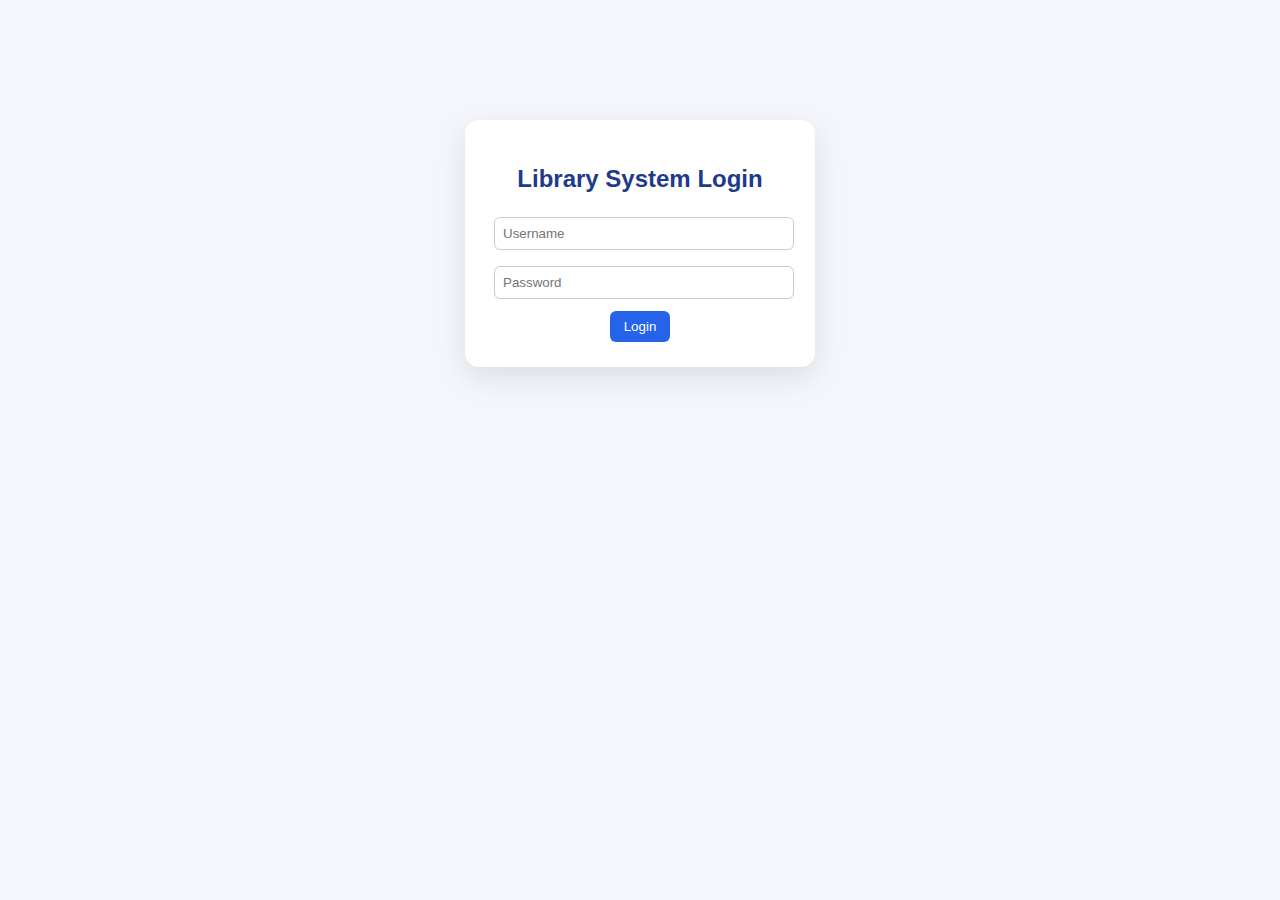
<file: index.html>
<!DOCTYPE html>
<html>
<head>
  <title>Library Login</title>
  <link rel="stylesheet" href="style.css">
</head>
<body>

<div class="login-box">
  <h2>Library System Login</h2>
  <input id="username" placeholder="Username">
  <input id="password" type="password" placeholder="Password">
  <button onclick="login()">Login</button>
</div>

<script src="data.js"></script>
<script>
function login(){
  let u = username.value;
  let p = password.value;
  let user = users.find(x => x.username==u && x.password==p);
  if(!user){ alert("Wrong login"); return; }
  if(user.banned){ alert("Account banned"); return; }
  localStorage.setItem("currentUser", u);
  if(user.role=="member") location="member.html";
  if(user.role=="staff") location="staff.html";
  if(user.role=="admin") location="admin.html";
}
</script>

</body>
</html>
</file>
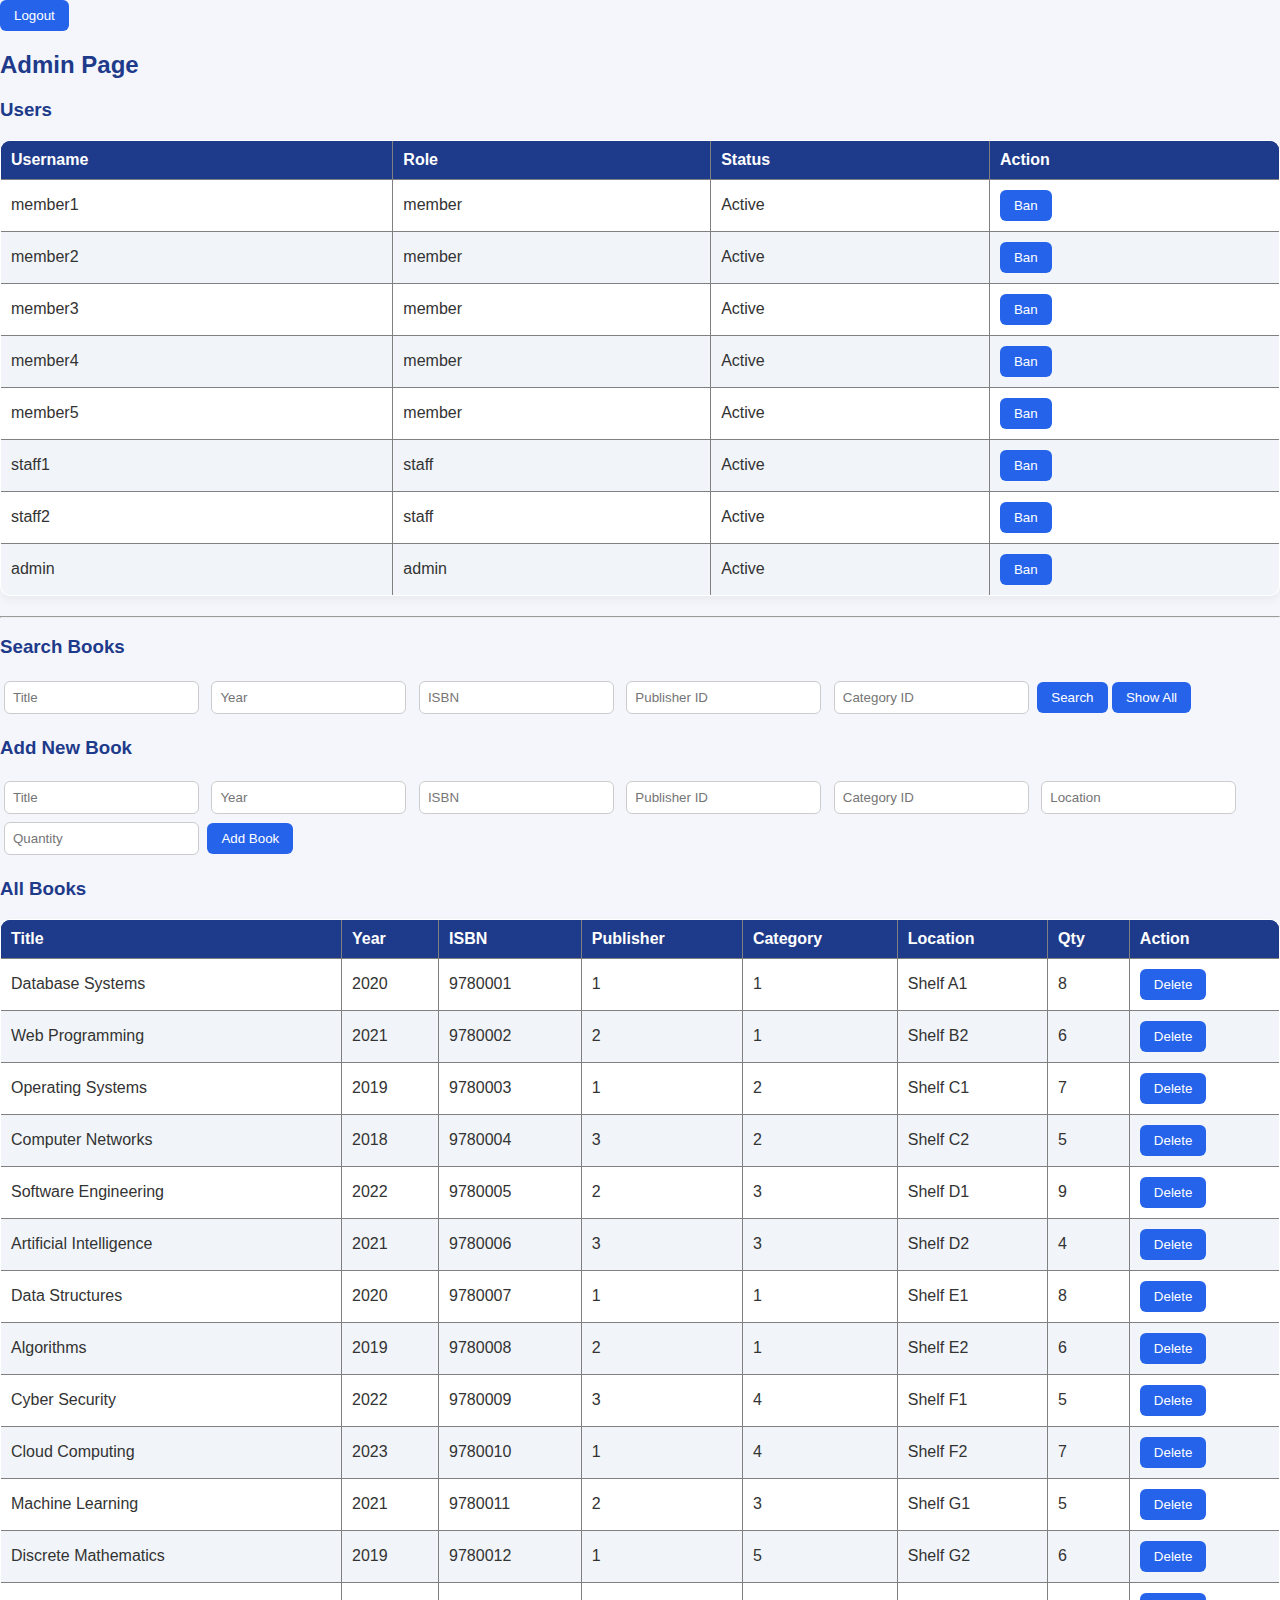
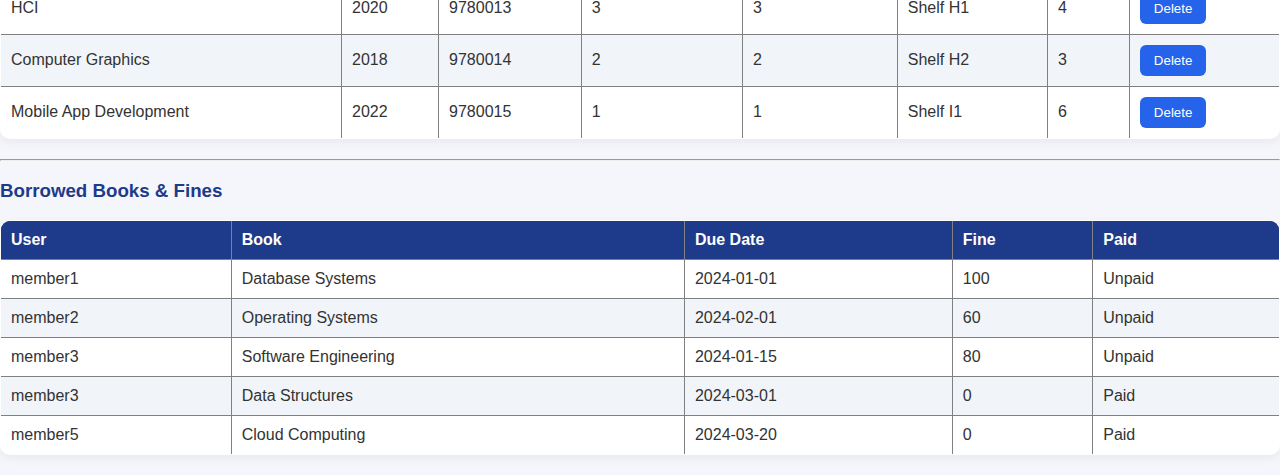
<file: admin.html>
<!DOCTYPE html>
<html>
<head>
  <title>Admin Page</title>
  <link rel="stylesheet" href="style.css">
</head>
<body onload="load()">

<button onclick="logout()">Logout</button>
<h2>Admin Page</h2>

<!-- USERS -->
<h3>Users</h3>
<table border="1">
<thead>
<tr>
<th>Username</th>
<th>Role</th>
<th>Status</th>
<th>Action</th>
</tr>
</thead>
<tbody id="userTable"></tbody>
</table>

<hr>

<!-- SEARCH BOOK -->
<h3>Search Books</h3>
<input id="sTitle" placeholder="Title">
<input id="sYear" placeholder="Year">
<input id="sISBN" placeholder="ISBN">
<input id="sPublisher" placeholder="Publisher ID">
<input id="sCategory" placeholder="Category ID">
<button onclick="searchBooks()">Search</button>
<button onclick="showBooks()">Show All</button>

<!-- ADD BOOK -->
<h3>Add New Book</h3>
<input id="title" placeholder="Title">
<input id="year" placeholder="Year">
<input id="isbn" placeholder="ISBN">
<input id="publisher" placeholder="Publisher ID">
<input id="category" placeholder="Category ID">
<input id="location" placeholder="Location">
<input id="qty" placeholder="Quantity">
<button onclick="addBook()">Add Book</button>

<!-- BOOKS -->
<h3>All Books</h3>
<table border="1">
<thead>
<tr>
<th>Title</th>
<th>Year</th>
<th>ISBN</th>
<th>Publisher</th>
<th>Category</th>
<th>Location</th>
<th>Qty</th>
<th>Action</th>
</tr>
</thead>
<tbody id="bookTable"></tbody>
</table>

<hr>

<!-- BORROWED -->
<h3>Borrowed Books & Fines</h3>
<table border="1">
<thead>
<tr>
<th>User</th>
<th>Book</th>
<th>Due Date</th>
<th>Fine</th>
<th>Paid</th>
</tr>
</thead>
<tbody id="borrowTable"></tbody>
</table>

<script src="data.js"></script>
<script>
function logout(){
  localStorage.removeItem("currentUser");
  location="index.html";
}

function load(){
  showUsers();
  showBooks();
  showBorrows();
}

/* -------- USERS -------- */
function showUsers(){
  let t="";
  users.forEach((u,i)=>{
    t+=`<tr>
      <td>${u.username}</td>
      <td>${u.role}</td>
      <td>${u.banned?"Banned":"Active"}</td>
      <td><button onclick="toggleBan(${i})">${u.banned?"Unban":"Ban"}</button></td>
    </tr>`;
  });
  userTable.innerHTML=t;
}

function toggleBan(i){
  users[i].banned = !users[i].banned;
  saveData();
  showUsers();
}

/* -------- BOOK SEARCH -------- */
function searchBooks(){
  let t = sTitle.value.toLowerCase();
  let y = sYear.value;
  let i = sISBN.value;
  let p = sPublisher.value;
  let c = sCategory.value;

  let filtered = books.filter(b =>
    (t=="" || b.title.toLowerCase().includes(t)) &&
    (y=="" || b.year==y) &&
    (i=="" || b.isbn.includes(i)) &&
    (p=="" || b.publisherId==p) &&
    (c=="" || b.categoryId==c)
  );

  displayBooks(filtered);
}

/* -------- BOOKS -------- */
function showBooks(){
  displayBooks(books);
}

function displayBooks(list){
  let t="";
  list.forEach((b,i)=>{
    t+=`<tr>
      <td>${b.title}</td>
      <td>${b.year}</td>
      <td>${b.isbn}</td>
      <td>${b.publisherId}</td>
      <td>${b.categoryId}</td>
      <td>${b.location}</td>
      <td>${b.qty}</td>
      <td><button onclick="deleteBook(${i})">Delete</button></td>
    </tr>`;
  });
  bookTable.innerHTML=t;
}

function addBook(){
  let newBook = {
    id: books.length + 1,
    title: title.value,
    year: year.value,
    isbn: isbn.value,
    publisherId: publisher.value,
    categoryId: category.value,
    location: location.value,
    qty: parseInt(qty.value)
  };
  books.push(newBook);
  saveData();
  showBooks();
  alert("Book added");
}

function deleteBook(i){
  books.splice(i,1);
  saveData();
  showBooks();
}

/* -------- BORROWS -------- */
function showBorrows(){
  let t="";
  borrows.forEach(b=>{
    t+=`<tr>
      <td>${b.user}</td>
      <td>${b.title}</td>
      <td>${b.due}</td>
      <td>${b.fine}</td>
      <td>${b.paid ? "Paid" : "Unpaid"}</td>
    </tr>`;
  });
  borrowTable.innerHTML=t;
}
</script>

</body>
</html>
</file>
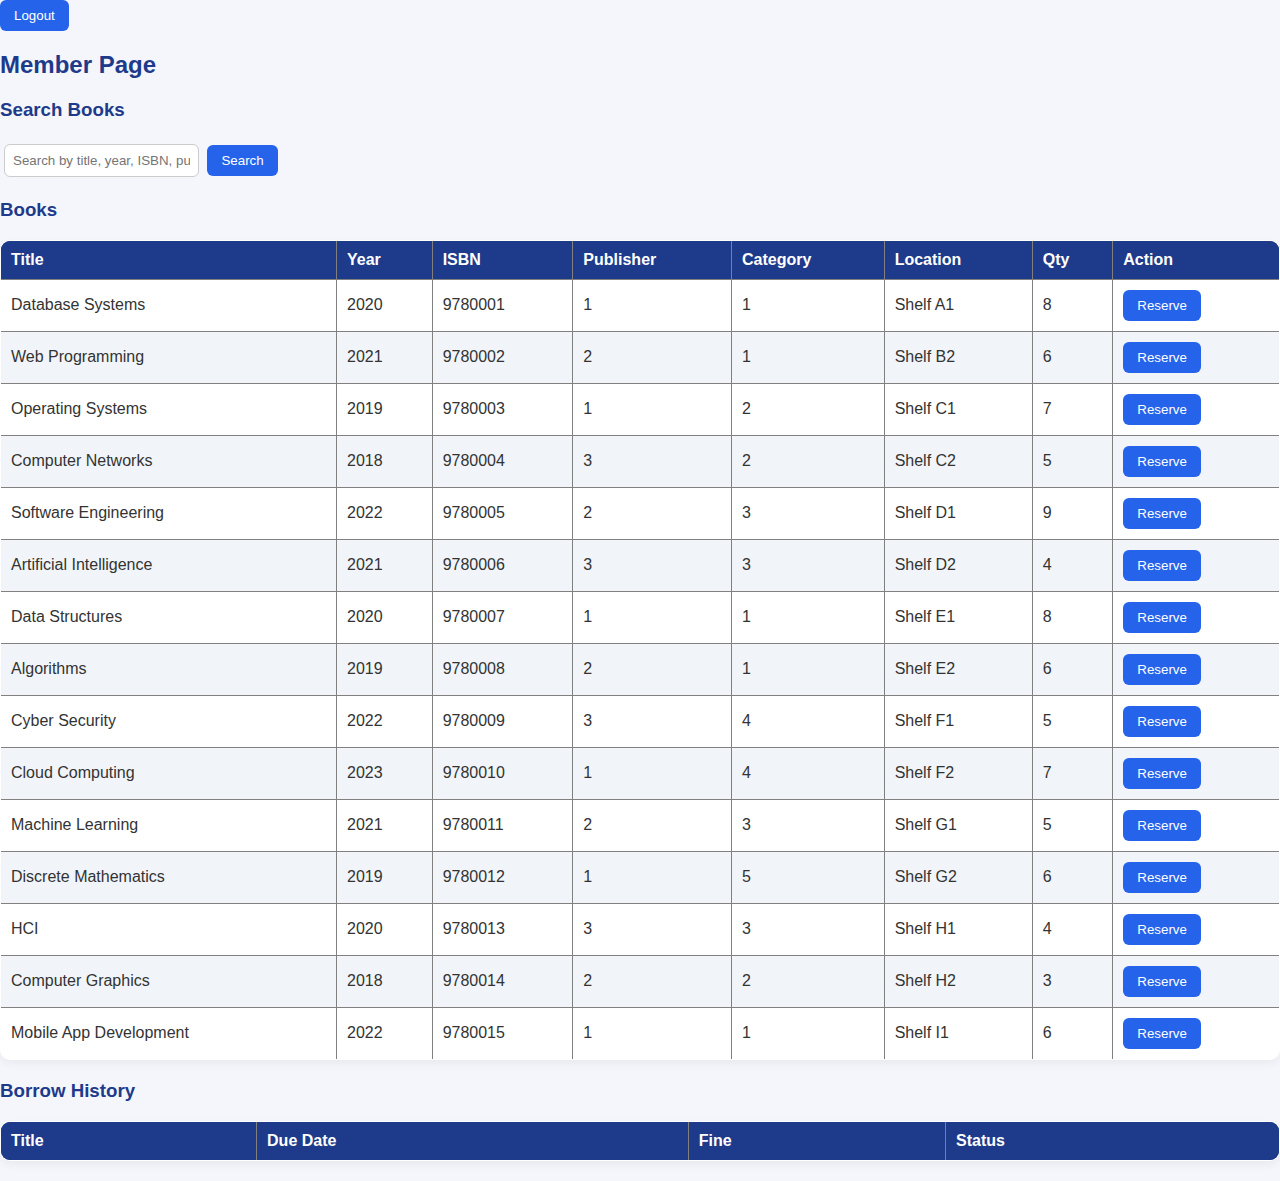
<file: member.html>
<!DOCTYPE html>
<html>
<head>
<link rel="stylesheet" href="style.css">
</head>
<body onload="load()">
<button onclick="logout()">Logout</button>
 
 
<h2>Member Page</h2>
 
<h3>Search Books</h3>
<input id="searchBox" placeholder="Search by title, year, ISBN, publisher, category">
<button onclick="search()">Search</button>
 
 
<h3>Books</h3>
<table border="1">
<thead>
<tr>
<th>Title</th>
<th>Year</th>
<th>ISBN</th>
<th>Publisher</th>
<th>Category</th>
<th>Location</th>
<th>Qty</th>
<th>Action</th>
</tr>
</thead>
<tbody id="bookTable"></tbody>
</table>
 
<h3>Borrow History</h3>
<table border="1">
<thead>
<tr>
<th>Title</th>
<th>Due Date</th>
<th>Fine</th>
<th>Status</th>
</tr>
</thead>
<tbody id="borrowTable"></tbody>
</table>
 
<script src="data.js"></script>
<script>
let user = localStorage.getItem("currentUser");
 
function load(){
  showBooks(books);
  showBorrows();
}
 
function logout(){
  localStorage.removeItem("currentUser");
  location = "index.html";
}
 
 
function showBooks(list){
  let t="";
  list.forEach(b=>{
    t+=`<tr>
      <td>${b.title}</td>
      <td>${b.year}</td>
      <td>${b.isbn}</td>
      <td>${b.publisherId}</td>
      <td>${b.categoryId}</td>
      <td>${b.location}</td>
      <td>${b.qty}</td>
      <td><button onclick="reserve(${b.id})">Reserve</button></td>
    </tr>`;
  });
  bookTable.innerHTML=t;
}
 
 
function search(){
  let key = searchBox.value.toLowerCase();
 
  let result = books.filter(b =>
    b.title.toLowerCase().includes(key) ||
    b.year.toString().includes(key) ||
    b.isbn.toLowerCase().includes(key) ||
    b.publisherId.toString().includes(key) ||
    b.categoryId.toString().includes(key)
  );
 
  showBooks(result);
}
 
 
function reserve(id){
  reservations.push({bookId:id,user:user});
  saveData();
  alert("Reservation sent");
}
 
function showBorrows(){
  let t="";
  borrows.filter(b=>b.user==user).forEach(b=>{
    t+=`<tr>
      <td>${b.title}</td>
      <td>${b.due}</td>
      <td>${b.fine}</td>
      <td>${b.paid ? "Paid" : "Unpaid"}</td>
    </tr>`;
  });
  borrowTable.innerHTML=t;
}
 
</script>
</body>
</html>
</file>
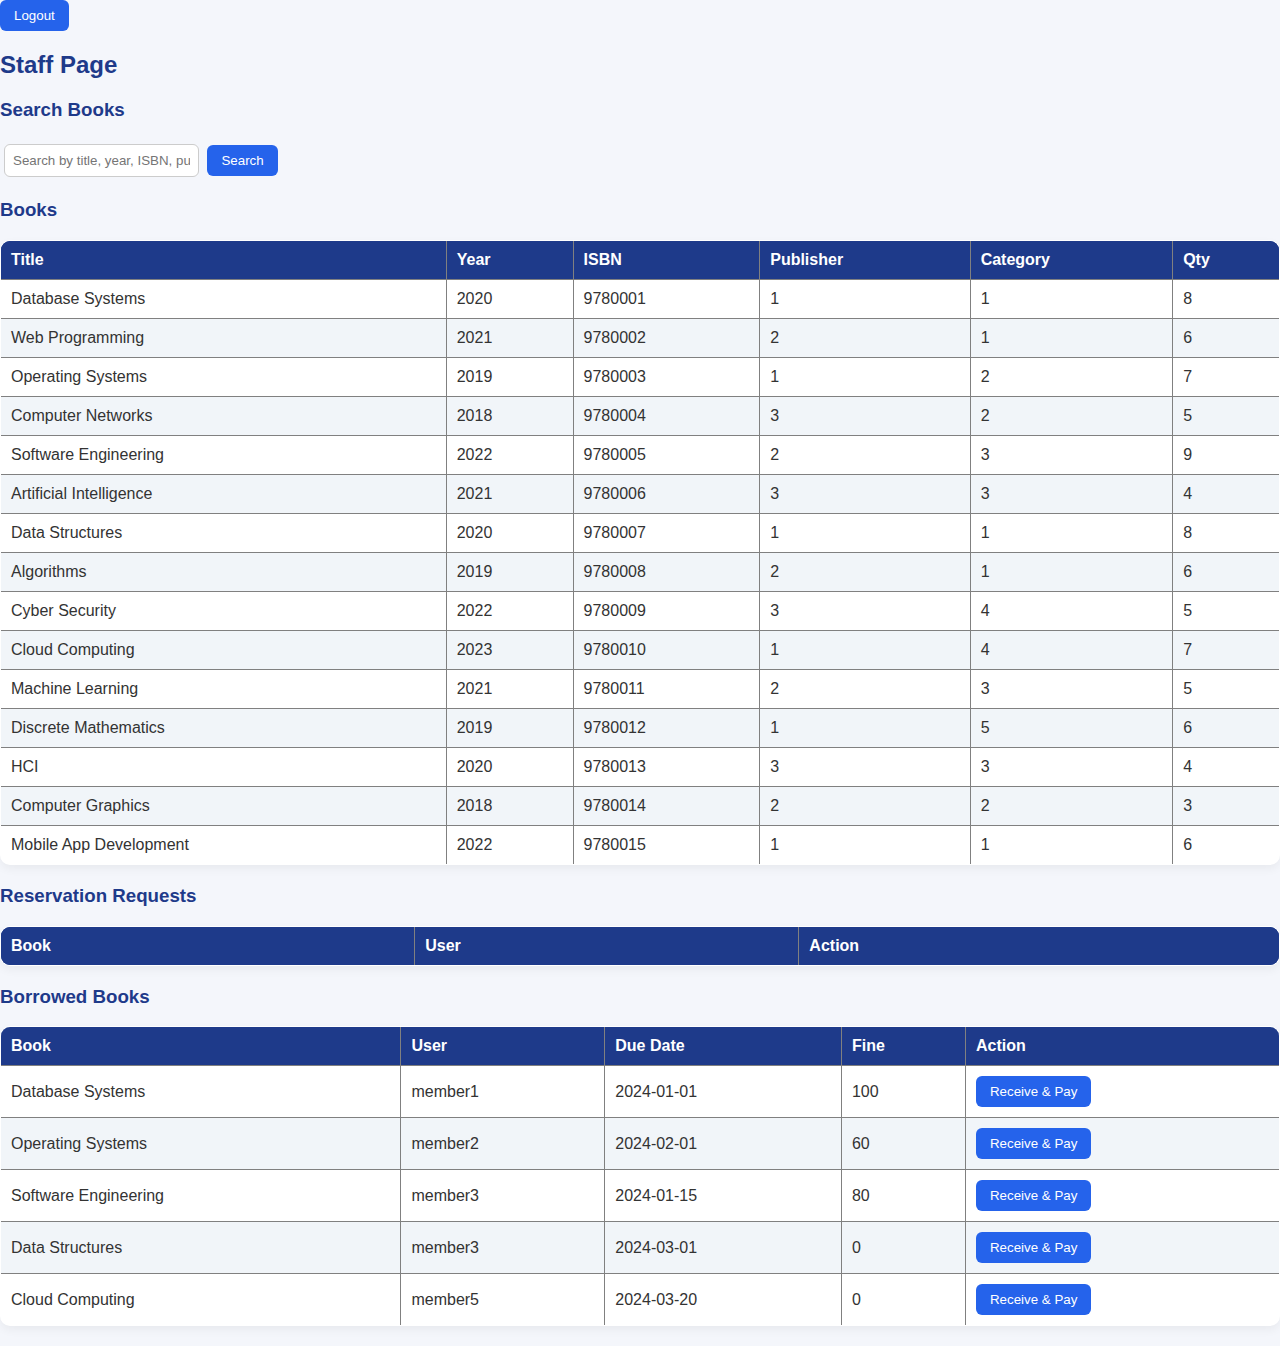
<file: staff.html>
<!DOCTYPE html>
<html>
<head>
<link rel="stylesheet" href="style.css">
</head>
<body onload="load()">
<button onclick="logout()">Logout</button>
 
<h2>Staff Page</h2>
 
<h3>Search Books</h3>
<input id="searchBox" placeholder="Search by title, year, ISBN, publisher, category">
<button onclick="search()">Search</button>
 
 
<h3>Books</h3>
<table border="1">
<thead>
<tr>
<th>Title</th>
<th>Year</th>
<th>ISBN</th>
<th>Publisher</th>
<th>Category</th>
<th>Qty</th>
</tr>
</thead>
<tbody id="bookTable"></tbody>
</table>
 
<h3>Reservation Requests</h3>
<table border="1">
<thead>
<tr>
<th>Book</th>
<th>User</th>
<th>Action</th>
</tr>
</thead>
<tbody id="resTable"></tbody>
</table>
 
<h3>Borrowed Books</h3>
<table border="1">
<thead>
<tr>
<tr>
<th>Book</th>
<th>User</th>
<th>Due Date</th>
<th>Fine</th>
<th>Action</th>
</tr>
</thead>
<tbody id="borrowTable"></tbody>
</table>
 
<script src="data.js"></script>
<script>
function load(){
  showBooks(books);
  showReservations();
  showBorrows();
}
 
/* ---------- BOOK SEARCH ---------- */
 
function logout(){
  localStorage.removeItem("currentUser");
  location = "index.html";
}
 
function showBooks(list){
  let t="";
  list.forEach(b=>{
    t+=`<tr>
      <td>${b.title}</td>
      <td>${b.year}</td>
      <td>${b.isbn}</td>
      <td>${b.publisherId}</td>
      <td>${b.categoryId}</td>
      <td>${b.qty}</td>
    </tr>`;
  });
  bookTable.innerHTML=t;
}
 
 
function search(){
  let key = searchBox.value.toLowerCase();
 
  let result = books.filter(b =>
    b.title.toLowerCase().includes(key) ||
    b.year.toString().includes(key) ||
    b.isbn.toLowerCase().includes(key) ||
    b.publisherId.toString().includes(key) ||
    b.categoryId.toString().includes(key)
  );
 
  showBooks(result);
}
 
 
/* ---------- RESERVATIONS ---------- */
function showReservations(){
  let t="";
  reservations.forEach((r,i)=>{
    let book = books[r.bookId];   // USE INDEX

    if(!book) return; // safety

    t+=`<tr>
      <td>${book.title}</td>
      <td>${r.user}</td>
      <td><button onclick="approve(${i})">Approve</button></td>
    </tr>`;
  });
  resTable.innerHTML=t;
}

 
function approve(i){
  let r = reservations[i];
  let book = books[r.bookId];

  if(book.qty <= 0){
    alert("No stock available");
    return;
  }

  book.qty--;

  let due = new Date();
  due.setDate(due.getDate() + 7);

  borrows.push({
    user: r.user,
    bookId: r.bookId,
    title: book.title,
    due: due.toDateString(),
    fine: r.fine || 0
  });

  reservations.splice(i,1);
  saveData();
  load();
  alert("Book issued");
}

 
/* ---------- RETURNS ---------- */
function showBorrows(){
  let t="";
  borrows.forEach((b,i)=>{
    t+=`<tr>
      <td>${b.title}</td>
      <td>${b.user}</td>
      <td>${b.due}</td>
      <td>${b.fine}</td>
      <td><button onclick="returnBook(${i})">Receive & Pay</button></td>
    </tr>`;
  });
  borrowTable.innerHTML=t;
}
 
 
function returnBook(i){
  let b = borrows[i];
  let book = books[b.bookId];

  book.qty++;

  b.paid = true;
  borrows.splice(i,1);

  saveData();
  load();
  alert("Book returned and fine paid");
}

 
</script>
</body>
</html>
</file>
<file: style.css>
* {
  box-sizing: border-box;
  font-family: "Segoe UI", Arial, sans-serif;
}

body {
  margin: 0;
  background: #f4f6fb;
  color: #333;
}

h2, h3 {
  color: #1e3a8a;
}

button {
  padding: 8px 14px;
  border: none;
  border-radius: 6px;
  background: #2563eb;
  color: white;
  cursor: pointer;
  transition: 0.2s;
}

button:hover {
  background: #1d4ed8;
}

input {
  padding: 8px;
  border-radius: 6px;
  border: 1px solid #ccc;
  margin: 4px;
}

/* Layout */
.container {
  max-width: 1200px;
  margin: auto;
  padding: 20px;
}

/* Tables */
table {
  width: 100%;
  border-collapse: collapse;
  background: white;
  margin-bottom: 20px;
  border-radius: 10px;
  overflow: hidden;
  box-shadow: 0 4px 10px rgba(0,0,0,0.05);
}

thead {
  background: #1e3a8a;
  color: white;
}

th, td {
  padding: 10px;
  text-align: left;
}

tr:nth-child(even) {
  background: #f1f5f9;
}

/* Badges */
.badge {
  padding: 4px 8px;
  border-radius: 10px;
  font-size: 12px;
  color: white;
}

.available { background: #16a34a; }
.borrowed { background: #dc2626; }
.reserved { background: #ca8a04; }

.paid { background: #16a34a; }
.unpaid { background: #dc2626; }

/* Header bar */
.topbar {
  background: #1e3a8a;
  color: white;
  padding: 10px 20px;
  display: flex;
  justify-content: space-between;
  align-items: center;
}

/* Cards */
.card {
  background: white;
  padding: 15px;
  border-radius: 12px;
  box-shadow: 0 4px 12px rgba(0,0,0,0.05);
  margin-bottom: 20px;
}

/* Login page */
.login-box {
  width: 350px;
  margin: 120px auto;
  background: white;
  padding: 25px;
  border-radius: 14px;
  box-shadow: 0 10px 30px rgba(0,0,0,0.1);
  text-align: center;
}

.login-box h2 {
  margin-bottom: 20px;
}

.login-box input {
  width: 100%;
  margin-bottom: 12px;
}

/* Role colors */
.role-member { color: #2563eb; font-weight: bold; }
.role-staff { color: #ca8a04; font-weight: bold; }
.role-admin { color: #dc2626; font-weight: bold; }

/* Responsive */
@media(max-width:768px){
  table, thead, tbody, th, td, tr {
    display:block;
  }
  tr { margin-bottom:10px; }
  th { background:#e5e7eb; }
}

table thead th {
  background-color: #1e3a8a;
  color: white;
}
</file>
